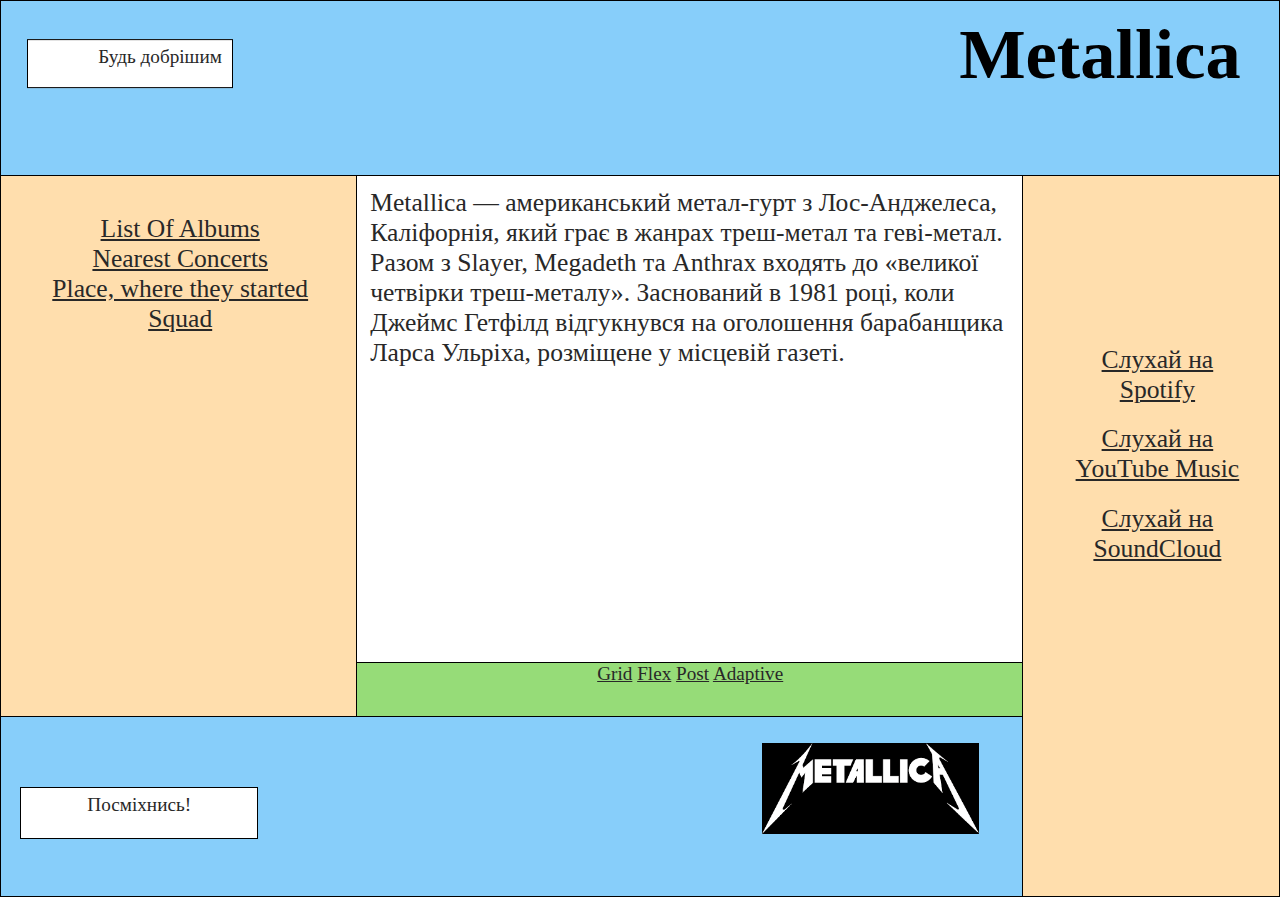
<file: index.html>
<!DOCTYPE html>

<html>

  <head>
  
    <title>Biography</title>
    <link rel="stylesheet" href = "elements.css">
    <link rel="stylesheet" href = "struct.css">
    
  
  </head>

  <body>

    <div class="container">
      
      <div class= "top_div"> 
        
        <h1 class = "text_top">Metallica</h1>
        
        <div class = "top_x">
        
          <p class = "top_text">Будь добрішим</p>
        
        </div>

      </div>
      
      <div class = "bottom_div">

        <div class="left">
        
          <div class = left_top>
          
            <div class = "left_top_left">
            
              <ul class = "spysok">
                <li>
                  <a href = "lab_2_2.html">
                  
                    List Of Albums
                  
                  </a>
                </li>
                
                <li>
                
                  <a href = "lab_2_3.html">
                  
                    Nearest Concerts
                  
                  </a>
                
                </li>
                <li>
                
                  <a href = "lab_2_4.html">
                  
                    Place, where they started
                  
                  </a>
                
                </li>
                <li>
                
                  <a href = "lab_2_5.html">
                  
                    Squad
                  
                  </a>
                
                </li>
              </ul>
            
            </div>
            
            <div class = "left_top_right">
            
              <div class = "left_top_right_top">
                
                <p class = "paragraph1">
                  Metallica — американський метал-гурт з Лос-Анджелеса, Каліфорнія, який грає в жанрах треш-метал та геві-метал. Разом з Slayer, Megadeth та Anthrax входять до «великої четвірки треш-металу». 
                  Заснований в 1981 році, коли Джеймс Гетфілд відгукнувся на оголошення барабанщика Ларса Ульріха, розміщене у місцевій газеті.
                </p>
                
              </div>
              <div class = "left_top_right_bottom">
              
                <p class = "text_center">
                  <a href = "grid.html">Grid</a>
                  <a href = "flex.html">Flex</a>
                  <a href = "post.html">Post</a>
                  <a href = "flex_adaptive.html">Adaptive</a>
                </p>
                
              </div>

            </div>
          
          </div>
          
          <div class = left_bottom>
            
            <img src = "images/metallica.png" alt="Metallica logo" class = "metallica_logo">
          
            <div class = "bottom_x">
              <p class ="bottom_text">Посміхнись!</p>
            </div>
          
          </div>
        
        </div>
        
        <div class="right">
          
          <ul class = "right_text">
            
            <li>
              <a class = "link" href = "https://open.spotify.com/artist/2ye2Wgw4gimLv2eAKyk1NB">
                Слухай на Spotify
              </a>
            </li>

            <li>
              <a class = "link" href = "https://music.youtube.com/channel/UCGexNm_Kw4rdQjLxmpb2EKw">
                Слухай на YouTube Music
              </a>
            </li>

            <li>
              <a class = "link" href = "https://soundcloud.com/officialmetallica">
                Слухай на SoundCloud
              </a>

            </li>

          </ul>
          
        </div>
        
      </div>
      
    </div>
    
  </body>

</html>
</file>
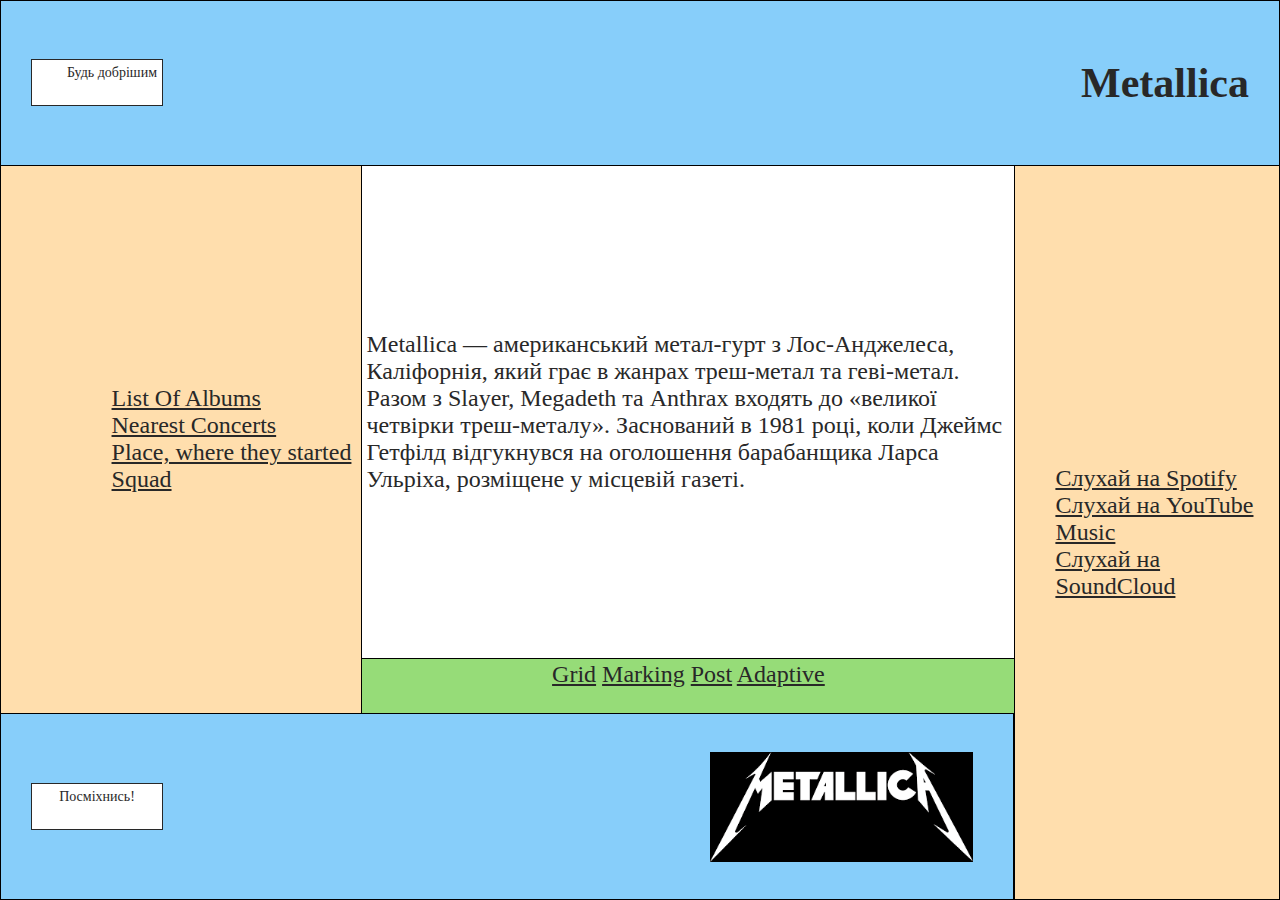
<file: flex.html>
<!DOCTYPE html>

<html>

  <head>
  
    <title>Flex</title>
    <link rel = "stylesheet" href = "flex.css">
    <link rel = "stylesheet" href = "flex_elements.css">
  
  </head>

  <body>
  
    <div class = "container">
    
      <div class = "top">
        
        <p class = "top_text">Будь добрішим</p>
      
        <h1 class = "text_top">Metallica</h1>
      
      </div>
      
      <div class = "bottom">
      
        <div class = "bottom-left">
      
          <div class = "bottom-left-top">

            <div class = "bottom-left-top-left">

              <ul class = "list-left">
                
                <li>
                  <a href = "lab_2_2.html" class = "link">
                  
                    List Of Albums
                  
                  </a>
                </li>
                
                <li>
                
                  <a href = "lab_2_3.html" class = "link">
                  
                    Nearest Concerts
                  
                  </a>
                
                </li>
                <li>
                
                  <a href = "lab_2_4.html" class = "link">
                  
                    Place, where they started
                  
                  </a>
                
                </li>
                <li>
                
                  <a href = "lab_2_5.html" class = "link">
                  
                    Squad
                  
                  </a>
                
                </li>
              </ul>

            </div>

            <div class = "bottom-left-top-right">

              <div class = "bottom-left-top-left-top">
                
                <p class = "text_first_page">
                  Metallica — американський метал-гурт з Лос-Анджелеса, Каліфорнія, який грає в жанрах треш-метал та геві-метал. Разом з Slayer, Megadeth та Anthrax входять до «великої четвірки треш-металу». 
                  Заснований в 1981 році, коли Джеймс Гетфілд відгукнувся на оголошення барабанщика Ларса Ульріха, розміщене у місцевій газеті.             
                </p>
                
              </div>

              <div class = "bottom-left-top-right-bottom">

                <p class = "text_center">
                  <a href = "grid.html">Grid</a>
                  <a href = "index.html">Marking</a>
                  <a href = "post.html">Post</a>
                  <a href = "flex_adaptive.html">Adaptive</a>
                </p>

              </div>

            </div>

          </div>

          <div class = "bottom-left-bottom">

            <p class ="bottom_text">
              Посміхнись!
            </p>
            
            <img src = "images/metallica.png" alt="Metallica logo" class = "metallica_logo">

          </div>
      
        </div>

        <div class = "bottom-right">

          <ul class = "list-right">
            
              <li>
                <a class = "link" href = "https://open.spotify.com/artist/2ye2Wgw4gimLv2eAKyk1NB">
                  Слухай на Spotify
                </a>
              </li>

              <li>
                <a class = "link" href = "https://music.youtube.com/channel/UCGexNm_Kw4rdQjLxmpb2EKw">
                  Слухай на YouTube Music
                </a>
              </li>

              <li>
                <a class = "link" href = "https://soundcloud.com/officialmetallica">
                  Слухай на SoundCloud
                </a>
              </li>

            </ul>

        </div>
      
      </div>
    
    </div>

  </body>

</html>
</file>
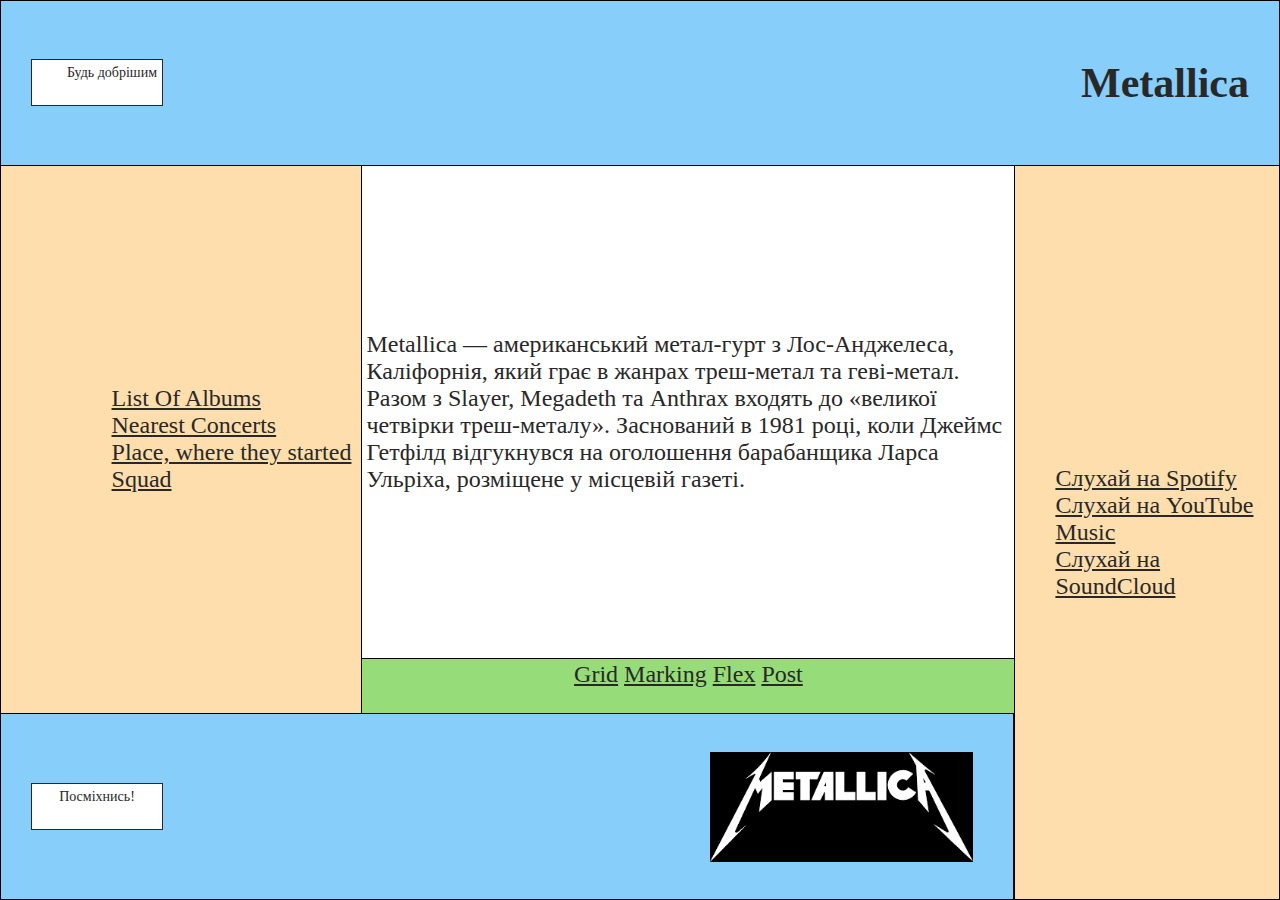
<file: flex_adaptive.html>
<!DOCTYPE html>

<html>

  <head>
  
    <title>Flex</title>
    <link rel = "stylesheet" href = "flex.css">
    <link rel = "stylesheet" href = "flex_elements.css">
    <link rel="stylesheet" href = "adaptive.css">
  
  </head>

  <body>
  
    <div class = "container">
    
      <div class = "top">
        
        <p class = "top_text">Будь добрішим</p>
      
        <h1 class = "text_top">Metallica</h1>
      
      </div>
      
      <div class = "bottom">
      
        <div class = "bottom-left">
      
          <div class = "bottom-left-top">

            <div class = "bottom-left-top-left">

              <ul class = "list-left">
                
                <li>
                  <a href = "lab_2_2.html" class = "link">
                  
                    List Of Albums
                  
                  </a>
                </li>
                
                <li>
                
                  <a href = "lab_2_3.html" class = "link">
                  
                    Nearest Concerts
                  
                  </a>
                
                </li>
                <li>
                
                  <a href = "lab_2_4.html" class = "link">
                  
                    Place, where they started
                  
                  </a>
                
                </li>
                <li>
                
                  <a href = "lab_2_5.html" class = "link">
                  
                    Squad
                  
                  </a>
                
                </li>
              </ul>

            </div>

            <div class = "bottom-left-top-right">

              <div class = "bottom-left-top-left-top">
                
                <p class = "text_first_page">
                  Metallica — американський метал-гурт з Лос-Анджелеса, Каліфорнія, який грає в жанрах треш-метал та геві-метал. Разом з Slayer, Megadeth та Anthrax входять до «великої четвірки треш-металу». 
                  Заснований в 1981 році, коли Джеймс Гетфілд відгукнувся на оголошення барабанщика Ларса Ульріха, розміщене у місцевій газеті.             
                </p>
                
              </div>

              <div class = "bottom-left-top-right-bottom">

                <p class = "text_center">
                  <a href = "grid.html">Grid</a>
                  <a href = "index.html">Marking</a>
                  <a href = "flex.html">Flex</a>
                  <a href = "post.html">Post</a>
                </p>

              </div>

            </div>

          </div>

          <div class = "bottom-left-bottom">

            <p class ="bottom_text">
              Посміхнись!
            </p>
            
            <img src = "images/metallica.png" alt="Metallica logo" class = "metallica_logo">

          </div>
      
        </div>

        <div class = "bottom-right">

          <ul class = "list-right">
            
              <li>
                <a class = "link" href = "https://open.spotify.com/artist/2ye2Wgw4gimLv2eAKyk1NB">
                  Слухай на Spotify
                </a>
              </li>

              <li>
                <a class = "link" href = "https://music.youtube.com/channel/UCGexNm_Kw4rdQjLxmpb2EKw">
                  Слухай на YouTube Music
                </a>
              </li>

              <li>
                <a class = "link" href = "https://soundcloud.com/officialmetallica">
                  Слухай на SoundCloud
                </a>
              </li>

            </ul>

        </div>
      
      </div>
    
    </div>

  </body>

</html>
</file>
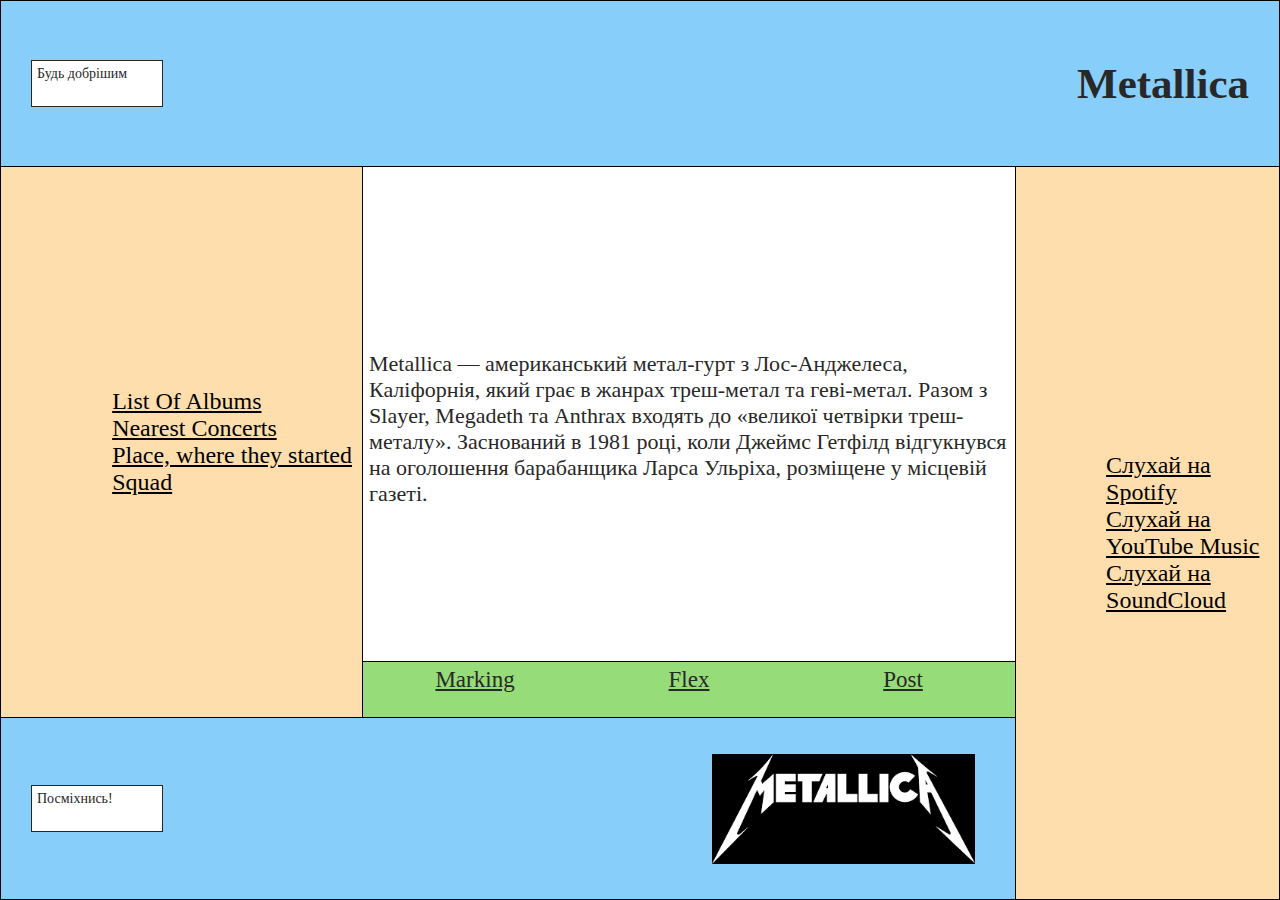
<file: grid.html>
<!DOCTYPE html>
<html>
  
  <head>
    
    <title>Grid</title>
    <link rel="stylesheet" href="grid.css">
    <link rel="stylesheet" href="grid_elements.css">
    
  </head>

  <body>
    
    <div class="grid-container">
      
      <div class="grid-item header">
      
        <p class = "top_text">Будь добрішим</p>
        <h1 class = "text_top">Metallica</h1>
      
      </div>
      
      <div class="grid-item sidebar-left">
      
        <ul class = "list-left">
                
          <li>
            <a href = "lab_2_2.html" class = "link">

              List Of Albums

            </a>
          </li>

          <li>

            <a href = "lab_2_3.html" class = "link">

              Nearest Concerts

            </a>

          </li>
          <li>

            <a href = "lab_2_4.html" class = "link">

              Place, where they started

            </a>

          </li>
          <li>

            <a href = "lab_2_5.html" class = "link">

              Squad

            </a>

          </li>
        </ul>
      
      </div>
      
      <div class="grid-item content">
        Metallica — американський метал-гурт з Лос-Анджелеса, Каліфорнія, який грає в жанрах треш-метал та геві-метал. Разом з Slayer, Megadeth та Anthrax входять до «великої четвірки треш-металу». 
        Заснований в 1981 році, коли Джеймс Гетфілд відгукнувся на оголошення барабанщика Ларса Ульріха, розміщене у місцевій газеті. </div>
      
      <div class="grid-item sidebar-right">
      
        <ul class = "list-right">
            
              <li>
                <a class = "link" href = "https://open.spotify.com/artist/2ye2Wgw4gimLv2eAKyk1NB">
                  Слухай на Spotify
                </a>
              </li>

              <li>
                <a class = "link" href = "https://music.youtube.com/channel/UCGexNm_Kw4rdQjLxmpb2EKw">
                  Слухай на YouTube Music
                </a>
              </li>

              <li>
                <a class = "link" href = "https://soundcloud.com/officialmetallica">
                  Слухай на SoundCloud
                </a>
              </li>

            </ul>
      
      </div>
      
      <div class="grid-item footer">
      
        <p class = "text_center">
          <a href = "index.html" class="left_link">Marking</a>
          <a href = "flex.html" class = "linkk">Flex</a>
          <a href = "post.html">Post</a>
          
        </p>
      
      </div>
      
      <div class="grid-item wide-footer">
      
        <p class ="bottom_text">
          Посміхнись!
        </p>

        <img src = "images/metallica.png" alt="Metallica logo" class = "metallica_logo">
      
      </div>
      
    </div>
    
  </body>
  
</html>
</file>
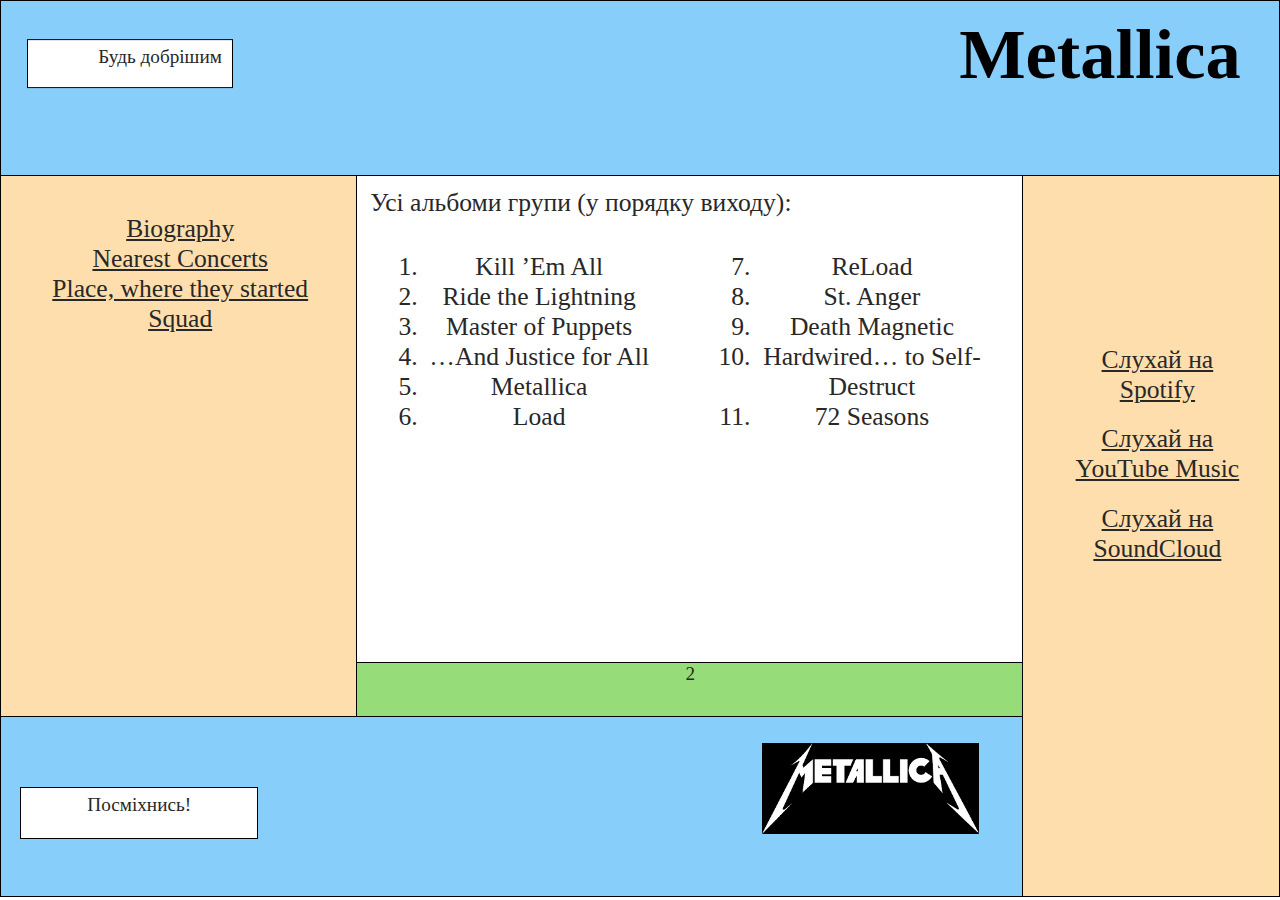
<file: lab_2_2.html>
<!DOCTYPE html>

<html>

  <head>
  
    <title>List Of Albums</title>
    <link rel="stylesheet" href = "elements.css">
    <link rel="stylesheet" href = "struct.css">
  
  </head>

  <body>

    <div class="container">
      
      <div class= "top_div"> 
        
        <h1 class = "text_top">Metallica</h1>
        
        <div class = "top_x">
        
          <p class = "top_text">Будь добрішим</p>
        
        </div>

      </div>
      <div class = "bottom_div">

        <div class="left">
        
          <div class = left_top>
          
            <div class = "left_top_left">
            
              <ul class = "spysok">
                <li>
                  <a href = "index.html">
                  
                    Biography
                  
                  </a>
                </li>
                <li>
                
                  <a href = "lab_2_3.html">
                  
                    Nearest Concerts
                  
                  </a>
                
                </li>
                <li>
                
                  <a href = "lab_2_4.html">
                  
                    Place, where they started
                  
                  </a>
                
                </li>
                <li>
                
                  <a href = "lab_2_5.html">
                  
                    Squad
                  
                  </a>
                
                </li>
              </ul>
            
            </div>
            <div class = "left_top_right">
            
              <div class = "left_top_right_top">
                
                <h2 class = "paragraph1">
                  Усі альбоми групи (у порядку виходу):
                </h2>
                
                <div>
                
                  <ol class = "left_list_albums">
                
                    <li>Kill ’Em All</li>
                    <li>Ride the Lightning</li>
                    <li>Master of Puppets</li>
                    <li>…And Justice for All</li>
                    <li>Metallica</li>
                    <li>Load</li>
                                    

                  </ol>
                
                </div>

                  <ol class = "right_list_albums" start = 7>
                
                    <li>ReLoad</li>
                    <li>St. Anger</li>
                    <li>Death Magnetic</li>
                    <li>Hardwired… to Self-Destruct</li>
                    <li>72 Seasons</li>

                  </ol>

              </div>
              <div class = "left_top_right_bottom">
              
                <p class = "text_center">
                  2
                </p>
                
              </div>
            
            
            </div>
          
          </div>
          
          <div class = left_bottom>
            
            <img src = "images/metallica.png" alt="Metallica logo" class = "metallica_logo">
          
            <div class = "bottom_x">
              <p class ="bottom_text">Посміхнись!</p>
            </div>
          
          </div>
        
        </div>
        
        <div class="right">
            <ul class = "right_text">
                <li>
                  <a class = "link" href = "https://open.spotify.com/artist/2ye2Wgw4gimLv2eAKyk1NB">
                    Слухай на Spotify
                  </a>
                </li>
              
                <li>
                  <a class = "link" href = "https://music.youtube.com/channel/UCGexNm_Kw4rdQjLxmpb2EKw">
                    Слухай на YouTube Music
                  </a>
                </li>
              
                <li>
                  <a class = "link" href = "https://soundcloud.com/officialmetallica">
                    Слухай на SoundCloud
                  </a>
                </li>
              
              </ul>

        </div>
        
      </div>
      
    </div>
    
  </body>

</html>
</file>
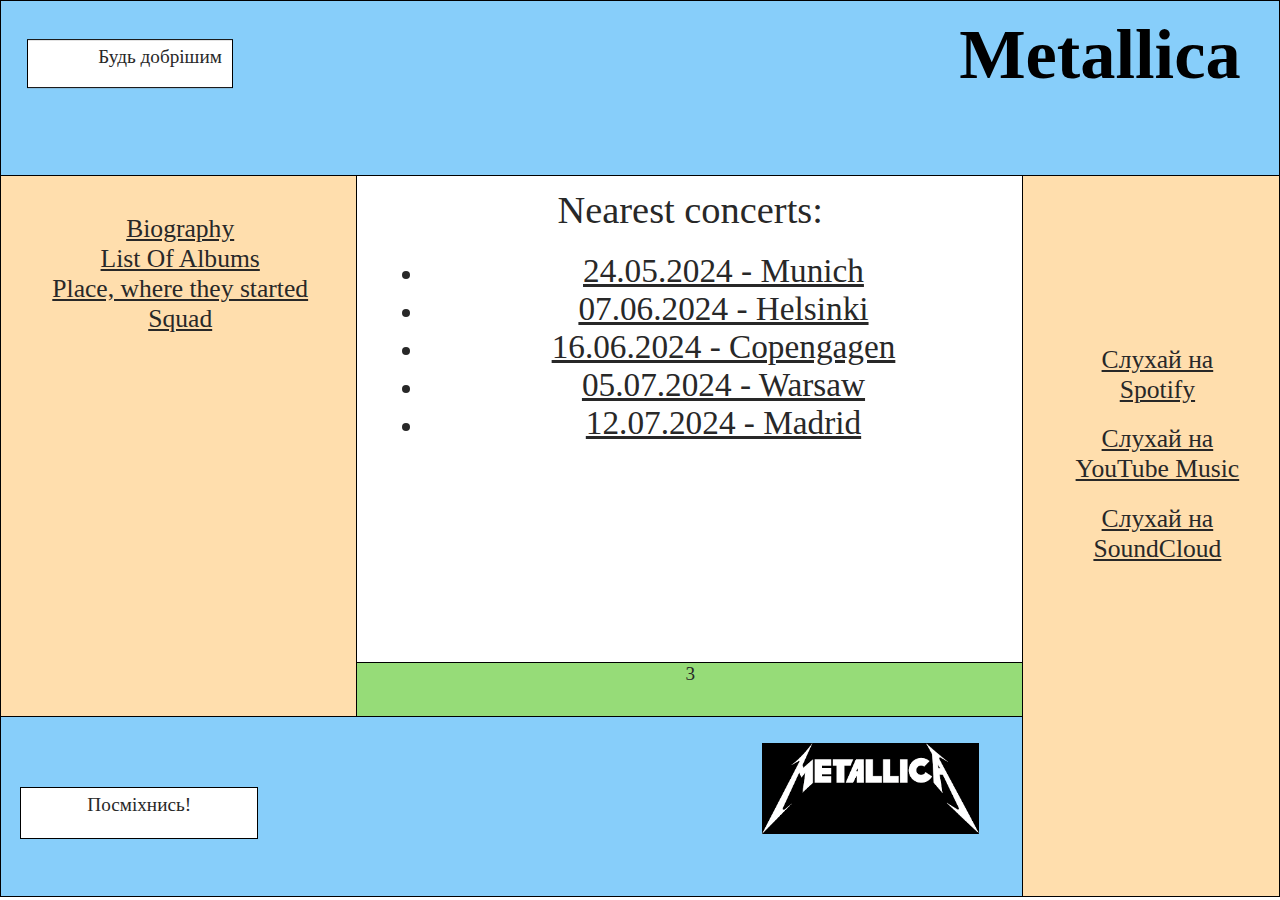
<file: lab_2_3.html>
<!DOCTYPE html>

<html>

  <head>
  
    <title>Nearest Concerts</title>
    <link rel="stylesheet" href = "elements.css">
    <link rel="stylesheet" href = "struct.css">
  
  </head>

  <body>

    <div class="container">
      
      <div class= "top_div"> 
        
        <h1 class = "text_top">Metallica</h1>
        
        <div class = "top_x">
        
          <p class = "top_text">Будь добрішим</p>
        
        </div>

      </div>
      <div class = "bottom_div">

        <div class="left">
        
          <div class = left_top>
          
            <div class = "left_top_left">
            
              <ul class = "spysok">
                <li>
                  <a href = "index.html">
                  
                    Biography
                  
                  </a>
                </li>
                
                <li>
                
                  <a href = "lab_2_2.html">
                  
                    List Of Albums
                  
                  </a>
                
                </li>
                <li>
                
                  <a href = "lab_2_4.html">
                  
                    Place, where they started
                  
                  </a>
                
                </li>
                <li>
                
                  <a href = "lab_2_5.html">
                  
                    Squad
                  
                  </a>
                
                </li>
              </ul>
            
            </div>
            <div class = "left_top_right">
            
              <div class = "left_top_right_top">
                
                <h2 class = "concerts">Nearest concerts:</h2>
                
                <ul class = "list_concerts">

                  <li>
                    <a href = "https://www.viagogo.com/ua/Concert-Tickets/Hard-Rock-and-Metal-Music/Metallica-Tickets/E-151256376">
                       24.05.2024 - Munich
                    </a>
                  </li>

                  <li>
                    <a href = "https://www.viagogo.com/ua/Concert-Tickets/Hard-Rock-and-Metal-Music/Metallica-Tickets/E-151256383">
                       07.06.2024 - Helsinki
                    </a>
                  </li>

                  <li>
                    <a href = "https://www.viagogo.com/ua/Concert-Tickets/Hard-Rock-and-Metal-Music/Metallica-Tickets/E-151256385">
                       16.06.2024 - Copengagen
                    </a>
                  </li>

                  <li>
                    <a href = "https://www.viagogo.com/ua/Concert-Tickets/Hard-Rock-and-Metal-Music/Metallica-Tickets/E-151256331">
                       05.07.2024 - Warsaw
                    </a>
                  </li>

                  <li>
                    <a href = "https://www.viagogo.com/ua/Concert-Tickets/Hard-Rock-and-Metal-Music/Metallica-Tickets/E-151256401">
                       12.07.2024 - Madrid
                    </a>
                  </li>

                </ul>
                
              </div>
              <div class = "left_top_right_bottom">
              
                <p class = "text_center">
                  3
                </p>
                
              </div>
            
            
            </div>
          
          </div>
          
          <div class = left_bottom>
            
            <img src = "images/metallica.png" alt="Metallica logo" class = "metallica_logo">
          
            <div class = "bottom_x">
              <p class ="bottom_text">Посміхнись!</p>
            </div>
          
          </div>
        
        </div>
        
        <div class="right">
          <ul class = "right_text">
                <li>
                  <a class = "link" href = "https://open.spotify.com/artist/2ye2Wgw4gimLv2eAKyk1NB">
                    Слухай на Spotify
                  </a>
                </li>
              
                <li>
                  <a class = "link" href = "https://music.youtube.com/channel/UCGexNm_Kw4rdQjLxmpb2EKw">
                    Слухай на YouTube Music
                  </a>
                </li>
              
                <li>
                  <a class = "link" href = "https://soundcloud.com/officialmetallica">
                    Слухай на SoundCloud
                  </a>
                </li>
              
              </ul>
        </div>
        
      </div>
      
    </div>
    
  </body>

</html>
</file>
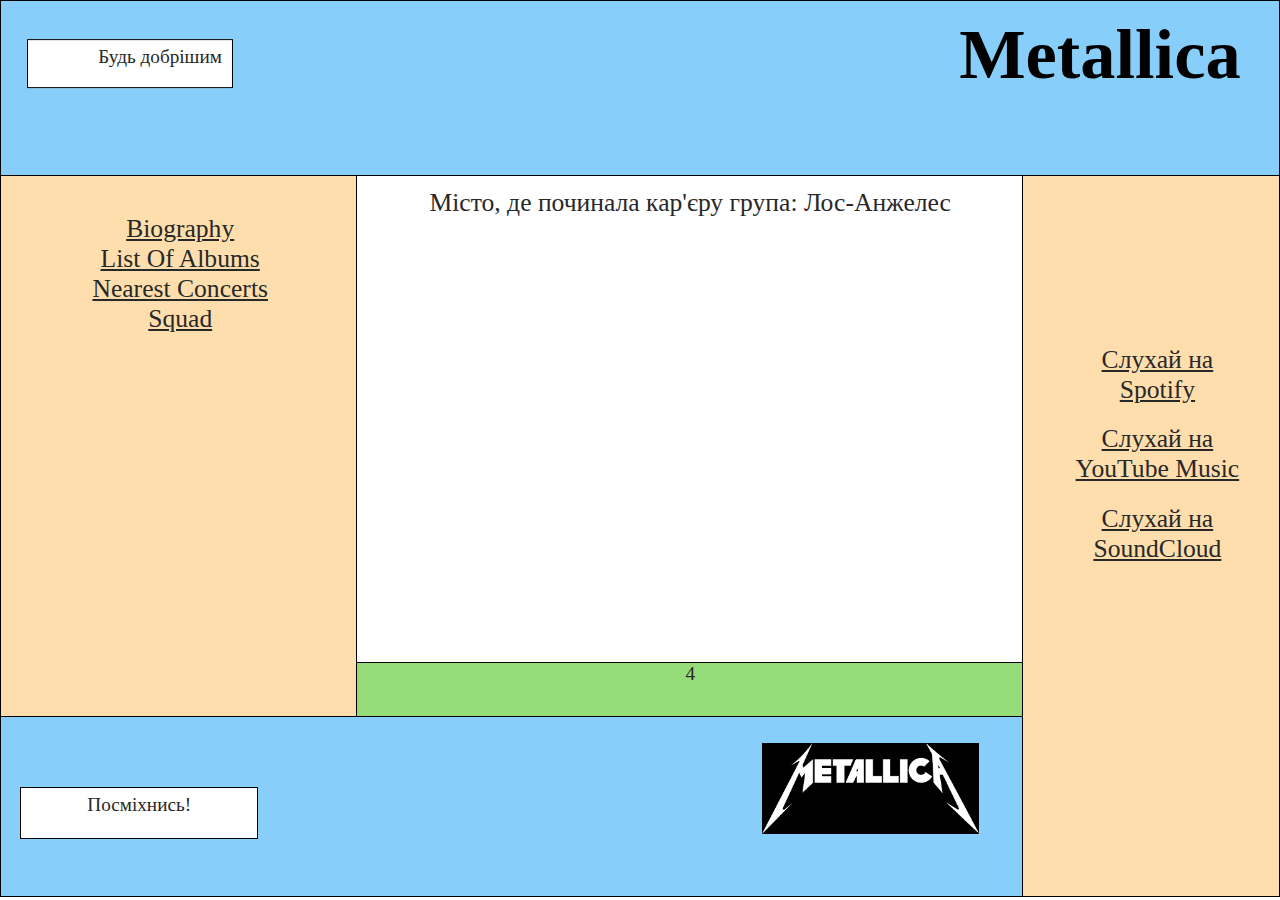
<file: lab_2_4.html>
<!DOCTYPE html>

<html>

  <head>
  
    <title>Place, where they started</title>
    <link rel="stylesheet" href = "elements.css">
    <link rel="stylesheet" href = "struct.css">
  
  </head>

  <body>

    <div class="container">
      
      <div class= "top_div"> 
        <h1 class = "text_top">Metallica</h1>
        
        <div class = "top_x">
        
          <p class = "top_text">Будь добрішим</p>
        
        </div>

      </div>
      <div class = "bottom_div">

        <div class="left">
        
          <div class = left_top>
          
            <div class = "left_top_left">
            
              <ul class = "spysok">
                
                <li>
                  <a href = "index.html">
                  
                    Biography
                  
                  </a>
                </li>
                
                <li>
                  <a href = "lab_2_2.html">
                  
                    List Of Albums
                  
                  </a>
                </li>
                
                <li>
                
                  <a href = "lab_2_3.html">
                  
                    Nearest Concerts
                  
                  </a>
                
                </li>
                
                <li>
                
                  <a href = "lab_2_5.html">
                  
                    Squad
                  
                  </a>
                
                </li>
                
              </ul>
            
            </div>
            <div class = "left_top_right">
            
              <div class = "left_top_right_top">
                
                <h2 class = "place_where_started">
                
                  Місто, де починала кар'єру група: Лос-Анжелес
                  
                </h2>
                
                <iframe class = "map" src="https://www.google.com/maps/embed?pb=!1m18!1m12!1m3!1d423284.6897532054!2d-118.41173249999999!3d34.020479!2m3!1f0!2f0!3f0!3m2!1i1024!2i768!4f13.1!3m3!1m2!1s0x80c2c75ddc27da13%3A0xe22fdf6f254608f4!2z0JvQvtGBLdCQ0L3QtNC20LXQu9C10YEsINCa0LDQu9GW0YTQvtGA0L3RltGPLCDQodC_0L7Qu9GD0YfQtdC90ZYg0KjRgtCw0YLQuCDQkNC80LXRgNC40LrQuA!5e0!3m2!1suk!2sua!4v1697115288474!5m2!1suk!2sua" width="600" height="450" style="border:0;" allowfullscreen="" loading="lazy" referrerpolicy="no-referrer-when-downgrade"></iframe>
                
              </div>
              <div class = "left_top_right_bottom">
              
                <p class = "text_center">
                  4
                </p>
                
              </div>
            
            
            </div>
          
          </div>
          
          <div class = left_bottom>
            
            <img src = "images/metallica.png" alt="Metallica logo" class = "metallica_logo">
          
            <div class = "bottom_x">
              <p class ="bottom_text">Посміхнись!</p>
            </div>
          
          </div>
        
        </div>
        
        <div class="right">
          <ul class = "right_text">
                <li>
                  <a class = "link" href = "https://open.spotify.com/artist/2ye2Wgw4gimLv2eAKyk1NB">
                    Слухай на Spotify
                  </a>
                </li>
              
                <li>
                  <a class = "link" href = "https://music.youtube.com/channel/UCGexNm_Kw4rdQjLxmpb2EKw">
                    Слухай на YouTube Music
                  </a>
                </li>
              
                <li>
                  <a class = "link" href = "https://soundcloud.com/officialmetallica">
                    Слухай на SoundCloud
                  </a>
                </li>
              
              </ul>
        </div>
        
      </div>
      
    </div>
    
  </body>

</html>
</file>
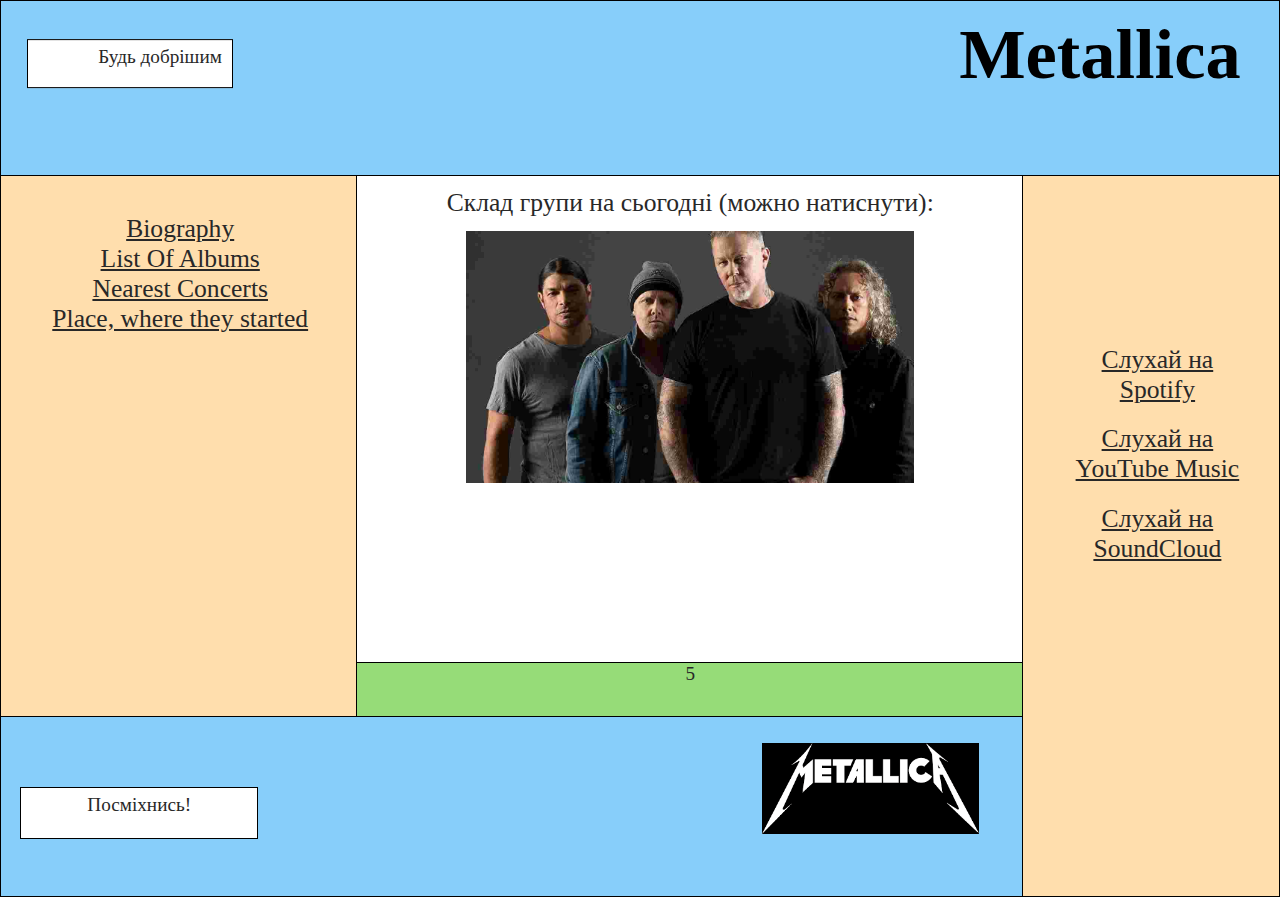
<file: lab_2_5.html>
<!DOCTYPE html>

<html>

  <head>
  
    <title>Squad</title>
    <link rel="stylesheet" href = "elements.css">
    <link rel="stylesheet" href = "struct.css">
  
  </head>

  <body>

    <div class="container">
      
      <div class= "top_div"> 
        
        <h1 class = "text_top">Metallica</h1>
        
        <div class = "top_x">
        
          <p class = "top_text">Будь добрішим</p>
        
        </div>

      </div>
      <div class = "bottom_div">

        <div class="left">
        
          <div class = left_top>
          
            <div class = "left_top_left">
            
              <ul class = "spysok">
                
                <li>
                  <a href = "index.html">
                  
                    Biography
                  
                  </a>
                </li>
                
                <li>
                  <a href = "lab_2_2.html">
                  
                    List Of Albums
                  
                  </a>
                </li>
                
                <li>
                
                  <a href = "lab_2_3.html">
                  
                    Nearest Concerts
                  
                  </a>
                
                </li>
                
                <li>
                
                  <a href = "lab_2_4.html">
                  
                    Place, where they started
                  
                  </a>
                
                </li>
                
              </ul>
            
            </div>
            <div class = "left_top_right">
            
              <div class = "left_top_right_top">
                
                <h2 class = "place_where_started">
                
                  Склад групи на сьогодні (можно натиснути):
                  
                </h2>
                
                <a href = "https://www.google.com/search?q=%D0%BC%D0%B5%D1%82%D0%B0%D0%BB%D1%96%D0%BA%D0%B0+%D1%83%D1%87%D0%B0%D1%81%D0%BD%D0%B8%D0%BA%D0%B8&rlz=1C1IXYC_ruUA976UA977&oq=%D0%BC%D0%B5%D1%82%D0%B0%D0%BB%D1%96%D0%BA%D0%B0+%D1%83%D1%87%D0%B0%D1%81%D0%BD%D0%B8%D0%BA%D0%B8&gs_lcrp=EgZjaHJvbWUyBggAEEUYOTIMCAEQABgKGBMYFhge0gEJMTE3NTRqMGo3qAIAsAIA&sourceid=chrome&ie=UTF-8">
                  <img src="images/metallica_squad.jpg" alt="squad" class = "squad_image">
                </a>
                

              </div>
              <div class = "left_top_right_bottom">
              
                <p class = "text_center">
                  5
                </p>
                
              </div>
            
            
            </div>
          
          </div>
          
          <div class = left_bottom>
            
            <img src = "images/metallica.png" alt="Metallica logo" class = "metallica_logo">
          
            <div class = "bottom_x">
              <p class ="bottom_text">Посміхнись!</p>
            </div>
          
          </div>
        
        </div>
        
        <div class="right">
          <ul class = "right_text">
                <li>
                  <a class = "link" href = "https://open.spotify.com/artist/2ye2Wgw4gimLv2eAKyk1NB">
                    Слухай на Spotify
                  </a>
                </li>
              
                <li>
                  <a class = "link" href = "https://music.youtube.com/channel/UCGexNm_Kw4rdQjLxmpb2EKw">
                    Слухай на YouTube Music
                  </a>
                </li>
              
                <li>
                  <a class = "link" href = "https://soundcloud.com/officialmetallica">
                    Слухай на SoundCloud
                  </a>
                </li>
              
              </ul>
        </div>
        
      </div>
      
    </div>
    
  </body>

</html>
</file>
<file: elements.css>
p, li, h2, a{
  
  font-family: Georgia, serif;
  color: rgb(40, 40, 40);
  
}

h2{
  
  font-weight: normal;
  
}

.text_top {
  
  font-size: 5.5vw;
  margin: 0;
  padding-top: 1%;
  position: absolute;
  right: 3vw;
  
}

.text_bottom {
  
  margin: 0;
  font-size: 2vw;
  position: absolute;
  bottom: 10%;
  right: 4%;  
  
}

.right_text {

  position: absolute;
  top: 20%;
  right: 10%;
  font-size: 2vw;
  width: 15vw;
  list-style-type: none;
    
}

.right_text li {
  
  padding-bottom: 1.5vw;
  
}

.text_center {
  
  margin: 0;
  font-size: 1.5vw;
  
}

.bottom_text {
  
  position: absolute;
  top: -1vw;
  left: 50%;
  transform: translate(-50%, 0%);
  font-size: 1.5vw;
  
}

.top_text {
  
  font-size: 1.5vw;
  position: absolute;
  text-align: right;
  right: 5%;
  top: -1vw;
  
}

.spysok {
  
  padding: 1vw;
  list-style-type: none;
  font-size: 2vw;
  color: black;
  
}

.paragraph1 {
  
  margin: 0;
  padding: 1vw;
  font-size: 2vw;
  text-align: left;
  
}

.left_list_albums {

  position: absolute;
  right: 26vw;
  top: 4vw;
  width: 40%;
  font-size: 2vw;
  
}

.left_list_albums li {
  
  width: 18vw;
  position: relative;
  
}

.list_concerts {
  
  position: absolute;
  right: 0;
  top: 4vw;
  width: 90%;
  font-size: 2vw;
    
}

.list_concerts a {
    
  font-size: 2.6vw;
  
}

.right_list_albums {
  
  position: absolute;
  right: 0;
  top: 4vw;
  width: 40%;
  font-size: 2vw;
  
}

.right_list_albums li {
  
  width: 18vw;
  position: relative;
  
}

.concerts {
  
  margin: 0;
  font-size: 3vw;
  position: relative;
  top: 1vw;
  
}

.map {
  
  padding: 1vw;
  width: 45vw;
  height: 20vw;
  
}

.place_where_started {
  
  margin: 0; 
  padding-top: 1vw;
  font-size: 2vw;
  
}

.squad_image {
  
  padding-top: 1vw;
  width: 35vw;

}
</file>
<file: struct.css>
html, body {
  
  height: 100%;
  margin: 0;
  padding: 0;
  
}

.container {
  
  height: 100%;
  
}

.top_div, .bottom_x, .right, .left_bottom, .left_top_left, .left_top_right, .top_x, .bottom_x {
  
  border: 1px solid;
  
}

.top_div {
  
  height: 19.3%;
  background-color: #87CEFA;
  position: relative;
  text-align: center;
  border-bottom: 0;
  
}

.left {
  
  position: absolute;
  height: 80%;
  width: 80%;
  text-align: center;
  left: 0;
  
}

.right {
  
  position: absolute;
  height: 80%;
  width: 20%;
  text-align: center;
  background-color: #FFDEAD;
  right: 0;
  
}

.left_top {
  
  height: 75%;
  top: 0;
  
}

.left_bottom {
  
  background-color: #87CEFA;
  height: 25%;
  bottom: 0;
  
}

.left_top_left {
  
  background-color: #FFDEAD;
  width: 35%;
  position: absolute;
  height: 75%;
  left: 0;
  top: 0;
  
}

.left_top_right {
  
  width: 65%;
  position: absolute;
  height: 75%;
  right: 0;
  top: 0;
  
}

.left_top_right_top {
  
  height: 90%;
  top: -1vw;
  background-color: white;
  
}

.left_top_right_bottom {
  
  height: 9.8%;
  bottom: 0;
  background-color: rgb(150,220,120);
  border-top: 1px solid;
  
}

.top_x {
  
  background-color: white;
  position: absolute;
  width: 16%;
  height: 27%;
  top: 50%;
  left: 2%;
  transform: translateY(-100%);
  
}

.bottom_x {
  
  background-color: white;
  position: absolute;
  width: 23%;
  height: 7%;
  top: 85%;
  left: 2%;
  
}

.metallica_logo {
  
  width: 17vw;
  position: relative;
  top: 15%;
  left: 28vw;
  
}
</file>
<file: flex.css>
body {
  
  margin: 0;
  
}

.container {
  
  min-height: 100vh;
  display: flex;
  flex-direction: column;
  
}

.top, .bottom, .bottom-right, .bottom-left-top-left, .bottom-left-bottom, .bottom-left, .bottom-left-top, .bottom-left-top-right {
  
  display: flex;
  
}

.top, .bottom-right, .bottom-left-top-left, .bottom-left-bottom {
  
  border: 1px solid;
  
}

.top {
  
  background-color: #87CEFA;
  flex: 1.05;
  
}

.bottom {

  flex: 5;

}

.bottom-left {

  flex: 4;
  flex-direction: column;
  
}

.bottom-right {
  
  background-color: #FFDEAD;
  flex: 1;
  border-top: 0;
  
}

.bottom-left-top {

  flex: 4;
  
}

.bottom-left-bottom {
  
  background-color: #87CEFA;
  flex: 1.35;
  
}

.bottom-left-top-left {
  
  background-color: #FFDEAD;
  flex: 2.15;
  border-top: 0;
  border-bottom: 0;
  
}

.bottom-left-top-right {

  flex: 4;
  flex-direction: column;
  
}

.bottom-left-top-left-top {
  
  flex: 9;
  
}

.bottom-left-top-right-bottom {
  
  border-top: 1px solid;
  background-color: rgb(150,220,120);
  flex: 1;
  
}
</file>
<file: flex_elements.css>
h1 {
  
  font-size: 40px;
  
}

a, h1, p {
  
  font-family: Georgia, serif;
  color: rgb(40, 40, 40);
  
}

p, a {
  
  font-size: 24px;
  
}

.text_first_page {
  
  margin: 4px;
  
}

.top, .bottom-left-bottom, .bottom-left-top-right-bottom, .bottom-left-top-left, .bottom-right, .bottom_text, .top_text {
  
  display: flex;
  
}

.top, .bottom-left-bottom {
  
  align-items: center;
  justify-content: space-between;
  
}

.metallica_logo {
  
  height: 110px;
  margin-right: 40px;
  
}

.bottom-left-top-right-bottom {
  
  font-size: 12px;
  justify-content: center;
  align-items: flex-start;
  
}

.bottom-left-top-left, .bottom-right {

  align-items: center;
  justify-content: flex-end;
  padding-right: 10px;
  
}

.list-left, .list-right {
  
  list-style-type: none;
  
}

.text_center {
  
  margin: 0;
  margin-top: 2px;
  
}

.text_top {
  
  margin: 0;
  margin-right: 30px;
  font-size: 42px;
  
}

.bottom_text, .top_text {
  
  background-color: white;
  font-size: 14px;
  width: 120px;
  height: 35px;
  border: 1px solid;
  padding: 5px;
  margin-left: 30px;
  
}

.top_text {

  justify-content: flex-end;
  
}

.bottom_text {

  justify-content: center;
  
}

.bottom-left-top-left-top {
  
  display: flex;
  align-items: center;
  
}
</file>
<file: adaptive.css>
@media only screen and (max-width: 1200px){
  
  .text_first_page {
    
    font-size: 29px;
    
  }
  
  .metallica_logo {
    
    height: 120px;
    
  }
  
  .text_center a {
    
    font-size: 26px;
    
  }

  .bottom_text, .top_text {
    
    font-size: 16px;
    
  }
  
  .list-left a, .list-right a {
    
    font-size: 25px;
    
  }
  
}

@media only screen and (max-width: 992px) {
  
  .text_first_page {
    
    font-size: 26px;
    
  }
  
  .metallica_logo {
    
    height: 100px;
    
  }
  
  .bottom_text, .top_text {
    
    font-size: 16px;
    
  }

  .text_center a {
    
    font-size: 22px;
    
  }
  
  .list-left a, .list-right a {
    
    font-size: 25px;
    
  }
  
}

@media only screen and (max-width: 768px) {
  
  .text_first_page {
    
    font-size: 18px;
    
  }
  
  .metallica_logo {
    
    height: 60px;
    
  }
  
  .bottom_text, .top_text {
    
    font-size: 16px;
    
  }

  .text_center a {
    
    font-size: 15px;
    
  }
  
  .list-left a, .list-right a {
    
    font-size: 17px;
    
  }
  
}
</file>
<file: grid.css>
body, html {
  margin: 0;
  padding: 0;
  box-sizing: border-box;
  height: 100%;
  font-family: Georgia, serif;
  color: rgb(40, 40, 40);
}

.grid-container {
  display: grid;
  grid-template-columns: 1.55fr 2.8fr 1.13fr;
  grid-template-rows: 5.26fr 15.7fr 1fr 0.8fr 5.8fr;
  height: 100vh;
}

.grid-item {

  border: 1px solid black;
  
}

.header {
  
  border-bottom: 0;
  grid-column: 1 / 4;
  grid-row: 1 / 2;
  background-color: #87CEFA;
  
}

.sidebar-left {
  
  grid-column: 1 / 2;
  grid-row: 2 / 5;
  background-color: #FFDEAD;
  border-bottom: 0;
  border-right: 0;
  
}

.content {
  
  grid-column: 2 / 3;
  grid-row: 2 / 4;
  
}

.sidebar-right {
  
  grid-column: 3 / 4;
  grid-row: 2 / 6;
  background-color: #FFDEAD;
  border-left: 0;
  
}

.footer {
  
  grid-column: 2 / 3;
  grid-row: 3 / 5;
  background-color: rgb(150,220,120);
  border-bottom: 0;
  
}

.wide-footer {
  
  grid-column: 1 / 3;
  grid-row: 5 / 6;
  background-color: #87CEFA;
  
}

.header input, .footer input {
  width: 100%;
  border: none;
  padding: 10px;
  box-sizing: border-box;
}
</file>
<file: grid_elements.css>
h1 {
  
  font-size: 43px;
  
}

a, h1, p {
  
  font-family: Georgia, serif;
  color: rgb(40, 40, 40);
  
}

.sidebar-left, .sidebar-right {
  
  display: grid;
  
}

.list-right {
  
  padding-left: 90px;
  justify-self: end;
  list-style-type: none;
  align-self: center;
  
}

.link {

  font-size: 24px;
  color: black;
  
}

.list-left {
  
  list-style-type: none;
  align-self: center;
  justify-self: end;
  margin-right: 10px; 
  
}

.header {

  display: grid;
  grid-template-columns: 1fr 1fr;
  align-items: center;

}

.top_text {
  
  background-color: white;
  font-size: 14px;
  width: 120px;
  height: 35px;
  border: 1px solid;
  padding: 5px;
  margin-left: 30px;

}

.text_top {
 
  margin-right: 30px;
  justify-self: end;
  
}

.text_center {
  
  font-size: 23px;
  display: grid;
  grid-template-columns: 1fr 1fr 1fr;
  margin: 5px;
  align-items: center;
  justify-items: center;
  
}

.wide-footer {
  
  display: grid;
  grid-template-columns: 1fr 1fr;
  align-items: center;
  
}

.bottom_text {
  
  background-color: white;
  font-size: 14px;
  width: 120px;
  height: 35px;
  border: 1px solid;
  padding: 5px;
  margin-left: 30px;
  
}

.metallica_logo {
  
  height: 110px;
  justify-self: end;
  margin-right: 40px;
  
}

.content {

  display: grid;
  align-items: center;
  justify-self: end;
  font-size: 22px;
  padding: 6px;
  
}
</file>
